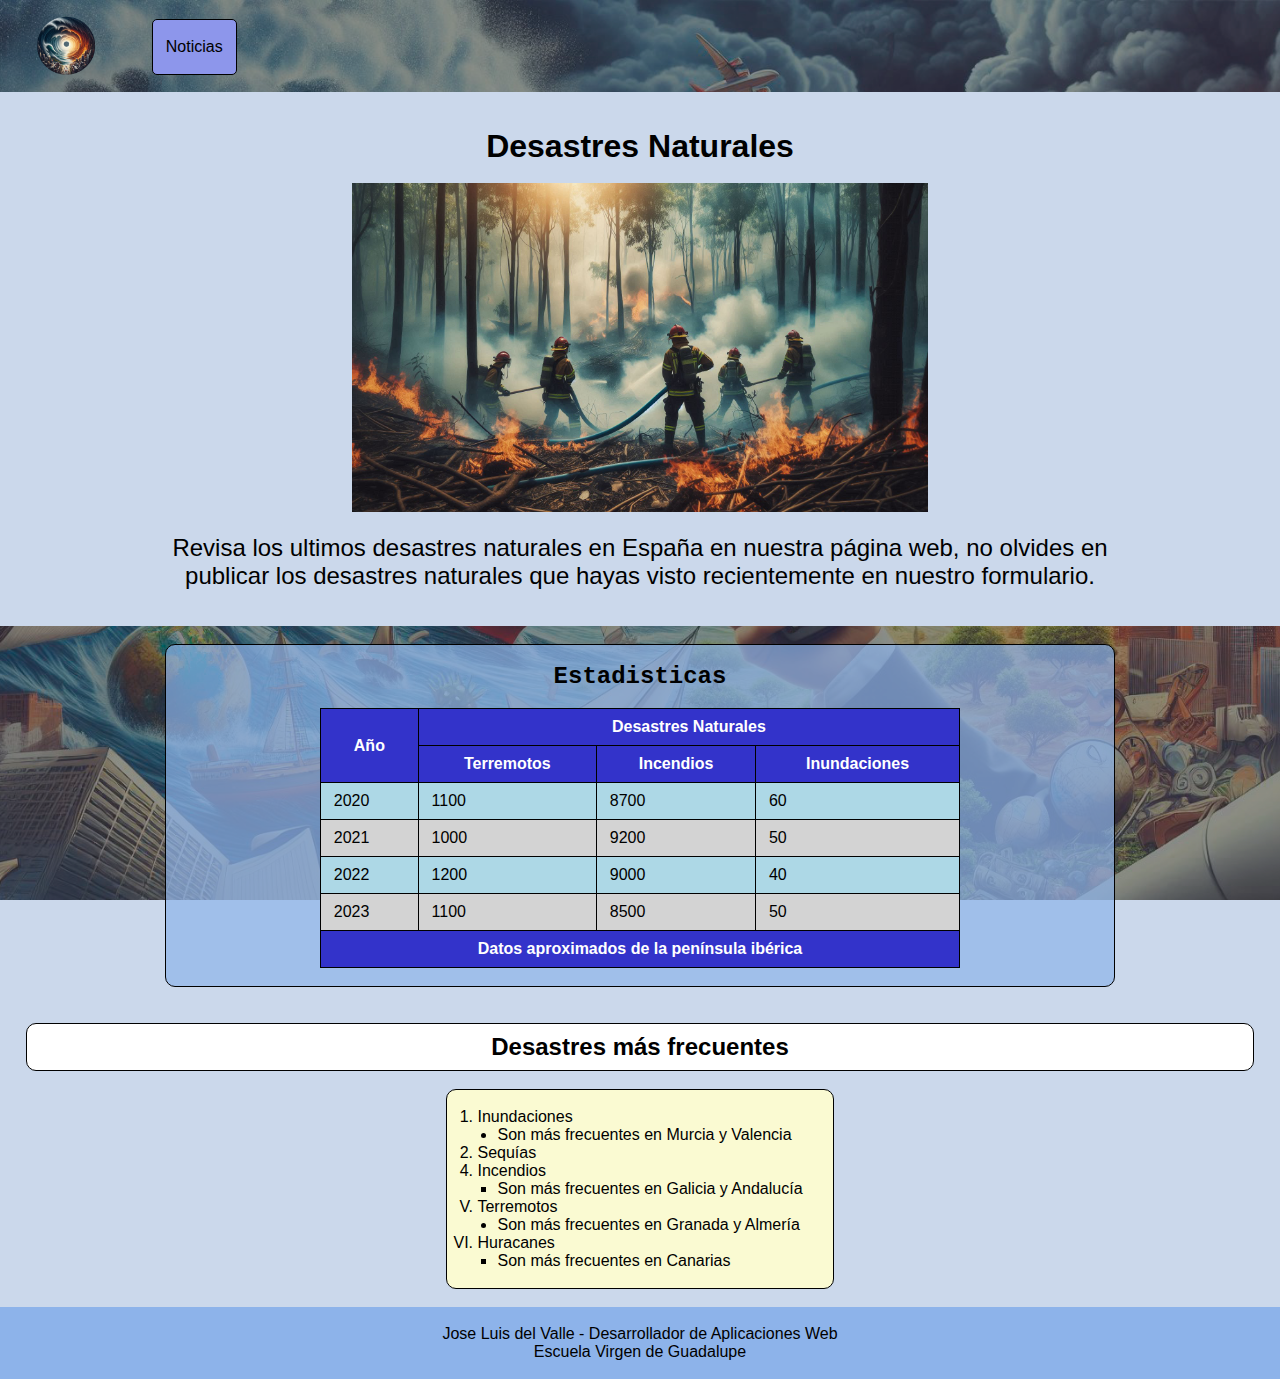
<file: ejerciciosIniciales/formularios/index.html>
<!DOCTYPE html>
<html lang=es>
    <head>
        <meta charset="utf-8" />
        <meta name="viewport" content="width=device-width, initial-scale=1" />
        <meta name="author" content="Jose Luis del Valle" />
        <title>Desastres Naturales - Jose Luis del Valle</title>

        <!-- CSS -->
        <link rel="stylesheet" href="css/style.css" />
    </head>
    <body>
        <header class="imagenFixed">
            <nav>
                <ul class="menuNavUl">
                    <li><a href=#><img src="img/logo.png" alt="Logo" /></a></li>
                    <li><a class="botonNav" href="formulario.html">Noticias</a></li>
                </ul>
            </nav>
        </header>
        <main>
            <!-- ---------- Sección de Título ---------- -->
            <section id="seccionTitulo">
                <h1>Desastres Naturales</h1>
                <div>
                    <img src="img/incendio.jpeg" alt="FOTO">
                    <p>
                        Revisa los ultimos desastres naturales en España en nuestra página web, no olvides en publicar los desastres naturales que hayas visto recientemente en nuestro formulario.
                    </p>
                </div>
                <div class="limpiar"></div>
            </section>
            <!-- ---------- Sección de Tabla ---------- -->
            <section id="seccionTabla" class="imagenFixed">
                <div>
                    <h2>Estadisticas</h2>
                    <table id="tablaEstadisticas">
                        <thead>
                            <tr>
                                <th rowspan="2">Año</th>
                                <th colspan="3">Desastres Naturales</th>
                            </tr>
                            <tr>
                                <th>Terremotos</th>
                                <th>Incendios</th>
                                <th>Inundaciones</th>
                            </tr>
                        </thead>
                        <tbody>
                            <tr>
                                <td>2020</td>
                                <td>1100</td>
                                <td>8700</td>
                                <td>60</td>
                            </tr>
                            <tr>
                                <td>2021</td>
                                <td>1000</td>
                                <td>9200</td>
                                <td>50</td>
                            </tr>
                            <tr>
                                <td>2022</td>
                                <td>1200</td>
                                <td>9000</td>
                                <td>40</td>
                            </tr>
                            <tr>
                                <td>2023</td>
                                <td>1100</td>
                                <td>8500</td>
                                <td>50</td>
                            </tr>
                        </tbody>
                        <tfoot>
                            <tr>
                                <th colspan="4">Datos aproximados de la península ibérica</th>
                            </tr>
                        </tfoot>
                    </table>
                </div>
            </section>
            <!-- ---------- Sección de Lista ---------- -->
            <section id="seccionMasFrecuentes">
                <h2>Desastres más frecuentes</h2>
                <ol>
                    <li>
                        Inundaciones
                        <ul>
                            <li class="circulo">
                                Son más frecuentes en Murcia y Valencia
                            </li>
                        </ul>
                    </li>
                    <li>
                        Sequías
                    </li>
                    <li value="4">
                        Incendios
                        <ul>
                            <li class="cuadrado">
                                Son más frecuentes en Galicia y Andalucía
                            </li>
                        </ul>
                    </li>
                    <li class="romano">
                        Terremotos
                        <ul>
                            <li class="circulo">
                                Son más frecuentes en Granada y Almería
                            </li>
                        </ul>
                    </li>
                    <li class="romano">
                        Huracanes
                        <ul>
                            <li class="cuadrado">
                                Son más frecuentes en Canarias
                            </li>
                        </ul>
                    </li>
                </ol>
            </section>
        </main>
        <footer>
            <p>Jose Luis del Valle - Desarrollador de Aplicaciones Web</p>
            <p>Escuela Virgen de Guadalupe</p>
        </footer>
    </body>
</html>
</file>
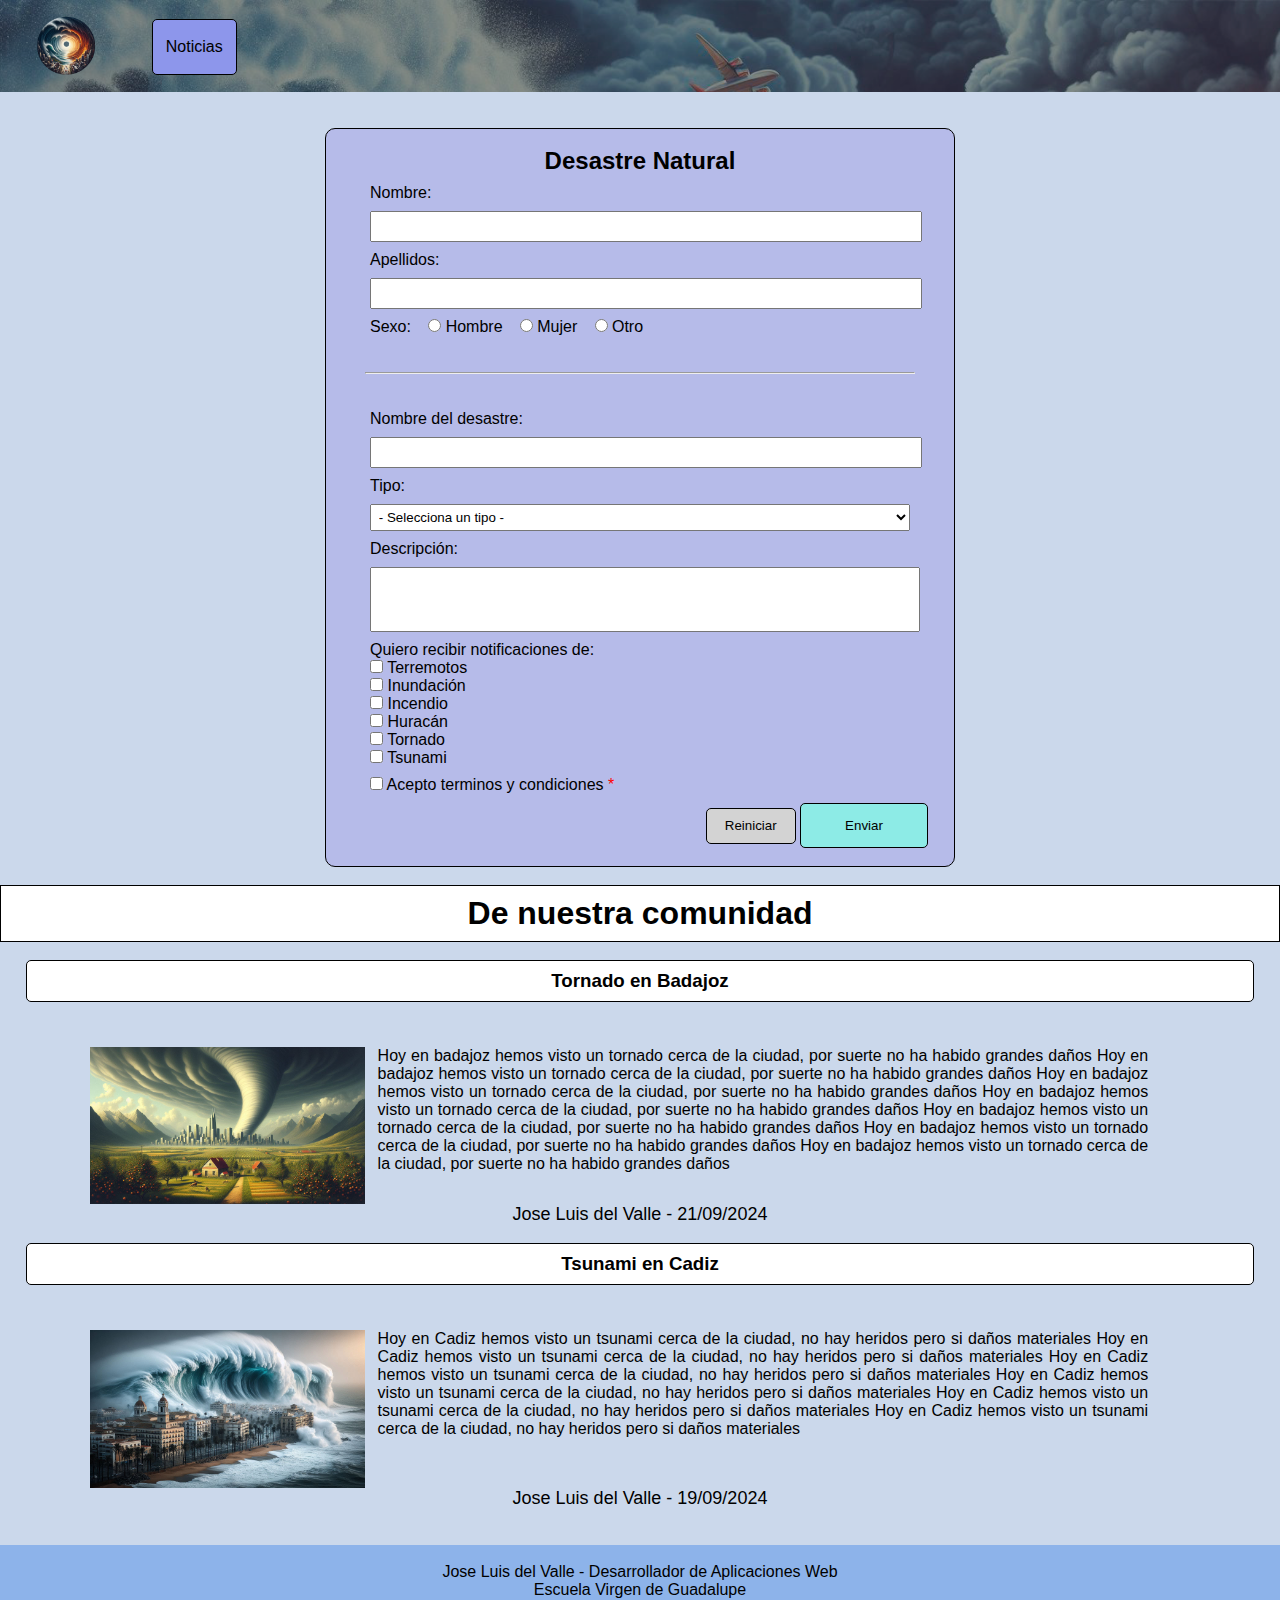
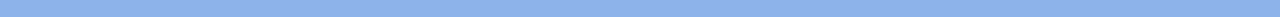
<file: ejerciciosIniciales/formularios/formulario.html>
<!DOCTYPE html>
<html lang=es>
    <head>
        <meta charset="utf-8" />
        <meta name="viewport" content="width=device-width, initial-scale=1" />
        <meta name="author" content="Jose Luis del Valle" />
        <title>Desastres Naturales - Jose Luis del Valle</title>

        <!-- CSS -->
        <link rel="stylesheet" href="css/style.css" />
    </head>
    <body>
        <header class="imagenFixed">
            <nav>
                <ul class="menuNavUl">
                    <li><a href=index.html><img src="img/logo.png" alt="Logo" /></a></li>
                    <li><a class="botonNav" href="formulario.html">Noticias</a></li>
                </ul>
            </nav>
        </header>
        <main>
            <!-- ---------- Sección de FORMULARIO ---------- -->
            <section id="seccionFormulario">
                <form id="formulario" action="recoger.php" method="GET">
                    <h2>Desastre Natural</h2>
                    <div class="apartadosFormulario">
                        <div>
                            <label for="nombre">Nombre:</label>
                            <input type="text" id="nombre" name="nombre" />
                        </div>
                        <div>
                            <label for="apellidos">Apellidos:</label>
                            <input type="text" id="apellidos" name="apellidos" />
                        </div>
                        <div>
                            <label for="sexoHombre">Sexo:</label>
                            <input type="radio" id="sexoHombre" name="sexo" value="hombre" />
                            <label for="sexoHombre">Hombre</label>
                            <input type="radio" id="sexoMujer" name="sexo" value="mujer" />
                            <label for="sexoMujer">Mujer</label>
                            <input type="radio" id="sexoOtro" name="sexo" value="otro" />
                            <label for="sexoOtro">Otro</label>
                        </div>
                    </div>
                    <hr/>
                    <div class="apartadosFormulario">
                        <div>
                            <label for="nomDesastre">Nombre del desastre:</label>
                            <input type="text" id="nomDesastre" name="nomDesastre" />
                        </div>
                        <div>
                            <label for="tipo">Tipo:</label>
                            <select id="tipo" name="tipo">
                                <option selected disabled>- Selecciona un tipo -</option>
                                <option value="terremoto">Terremoto</option>
                                <option value="inundacion">Inundación</option>
                                <option value="incendio">Incendio</option>
                                <option value="huracan">Huracán</option>
                                <option value="tornado">Tornado</option>
                                <option value="tsunami">Tsunami</option>
                            </select>
                        </div>
                        <div>
                            <label for="descripcion">Descripción:</label>
                            <textarea id="descripcion" name="descripcion"></textarea>
                        </div>
                    </div>
                    <div class="apartadosFormulario">
                        <div>
                            <p>Quiero recibir notificaciones de:</p>
                            <div>
                                <input type="checkbox" id="terremoto" name="notificaciones[]" value="terremoto" />
                                <label for="terremoto">Terremotos</label>
                            </div>
                            <div>
                                <input type="checkbox" id="inundacion" name="notificaciones[]" value="inundacion" />
                                <label for="inundacion">Inundación</label>
                            </div>
                            <div>
                                <input type="checkbox" id="incendio" name="notificaciones[]" value="incendio" />
                                <label for="incendio">Incendio</label>
                            </div>
                            <div>
                                <input type="checkbox" id="huracan" name="notificaciones[]" value="huracan" />
                                <label for="huracan">Huracán</label>
                            </div>
                            <div>
                                <input type="checkbox" id="tornado" name="notificaciones[]" value="tornado" />
                                <label for="tornado">Tornado</label>
                            </div>
                            <div>
                                <input type="checkbox" id="tsunami" name="notificaciones[]" value="tsunami" />
                                <label for="tsunami">Tsunami</label>
                            </div>
                        </div>
                        <div>
                            <input type="checkbox" id="terminos" name="terminos" />
                            <label for="terminos">Acepto terminos y condiciones <span id="obligatorio">*</span></label>
                        </div>
                    </div>
                    <div id="botonesFormulario">
                        <button>Reiniciar</button>
                        <input type="submit" value="Enviar" />
                    </div>
                </form>
            </section>
            <!-- ---------- FIN de Seccion FORMULARIO ---------- -->
            <!-- ---------- Seccion de Comunidad y Noticias ---------- -->
            <section id="seccionComunidad">
                <h2>De nuestra comunidad</h2>
                <article>
                    <h3>Tornado en Badajoz</h3>
                    <div class="imagenTexto">
                        <img src="img/tornado.jpeg" alt="FOTO" />
                        <p>
                            Hoy en badajoz hemos visto un tornado cerca de la ciudad, por suerte no ha habido grandes daños
                            Hoy en badajoz hemos visto un tornado cerca de la ciudad, por suerte no ha habido grandes daños
                            Hoy en badajoz hemos visto un tornado cerca de la ciudad, por suerte no ha habido grandes daños
                            Hoy en badajoz hemos visto un tornado cerca de la ciudad, por suerte no ha habido grandes daños
                            Hoy en badajoz hemos visto un tornado cerca de la ciudad, por suerte no ha habido grandes daños
                            Hoy en badajoz hemos visto un tornado cerca de la ciudad, por suerte no ha habido grandes daños
                            Hoy en badajoz hemos visto un tornado cerca de la ciudad, por suerte no ha habido grandes daños
                        </p>
                    </div>
                    <p>
                        Jose Luis del Valle - 21/09/2024
                    </p>
                </article>
                <article>
                    <h3>Tsunami en Cadiz</h3>
                    <div class="imagenTexto">
                        <img src="img/tsunami.jpeg" alt="FOTO" />
                        <p>
                            Hoy en Cadiz hemos visto un tsunami cerca de la ciudad, no hay heridos pero si daños materiales
                            Hoy en Cadiz hemos visto un tsunami cerca de la ciudad, no hay heridos pero si daños materiales
                            Hoy en Cadiz hemos visto un tsunami cerca de la ciudad, no hay heridos pero si daños materiales
                            Hoy en Cadiz hemos visto un tsunami cerca de la ciudad, no hay heridos pero si daños materiales
                            Hoy en Cadiz hemos visto un tsunami cerca de la ciudad, no hay heridos pero si daños materiales
                            Hoy en Cadiz hemos visto un tsunami cerca de la ciudad, no hay heridos pero si daños materiales
                        </p>
                    </div>
                    <p>
                        Jose Luis del Valle - 19/09/2024
                    </p>
                </article>
            </section>
        </main>
        <footer>
            <p>Jose Luis del Valle - Desarrollador de Aplicaciones Web</p>
            <p>Escuela Virgen de Guadalupe</p>
        </footer>
    </body>
</html>
</file>
<file: ejerciciosIniciales/formularios/css/style.css>
/* 
    Tambien se quita los margenes para las listas y se deforman
*/
* {
    margin: 0;
    padding: 0;
    font-family: Arial, Helvetica, sans-serif;
}

/* 
    Arreglo para las listas
*/
ul, ol {
    margin-left: 20px;
}

/* ----------------------------- HEADER GLOBAL ----------------------------- */

header {
    background-image: url("../img/Designer.png");
    padding: 10px;
    height: 8vh;
    /* imagenFixed clase en GLOBAL */
}

.menuNavUl > li {
    list-style-type: none;
}

.menuNavUl > li > a{
    float: left;
    margin-right: 50px;
}

.menuNavUl > li > a:hover {
    transform: scale(1.05);
    transition: 0.2s;
}

.botonNav {
    text-align: center;
    border: 1px solid black;
    background-color: #8D96EB;
    color: black;
    text-decoration: none;
    border-radius: 5px;
    padding: 2vh 1vw;
    margin: 1vh 0;
}

.botonNav:hover {
    background-color: #535baa;
    color: white;
}

.menuNavUl > li > a > img {
    width: 8vh;
}

.botonFormulario {
    width: 7vw;
    height: 6vh;
}

/* ----------------------------- GLOBAL ----------------------------- */

main {
    background-color: #CBD8EB;
    padding: 2vh 0;
}

.limpiar {
    clear: both;
}

.imagenFixed {
    background-repeat: no-repeat;
    background-size: cover;
    background-position: center;
    background-attachment: fixed;
}

.imagenTexto > img {
    width: 25%;
    display: block;
    float: left;
}

.imagenTexto > p {
    margin: 0 1vw;
    width: 70%;
    float: left;
    text-align: justify;
}

/* ----------------------------- FOOTER GLOBAL ----------------------------- */

footer {
    background-color: #8DB3EA;
    padding: 2vh 2vw;
    height: fit-content;
    text-align: center;
}

/* ---------------------------------------------------------- INDEX ---------------------------------------------------------- */

/* ----------------------------- TITULO ----------------------------- */

#seccionTitulo {
    padding: 2vh 10vw;
}

#seccionTitulo > h1 {
    text-align: center;
    font-size: xx-large;
    padding-bottom: 2vh;
}

#seccionTitulo > div {
    text-align: center;
}

#seccionTitulo > div > img {
    width: 45vw;
}

#seccionTitulo > div > p {
    font-size: x-large;
    padding: 2vh 0;
}

/* ----------------------------- ESTADISTICAS (tabla) ----------------------------- */

#seccionTabla {
    padding: 2vh 0;
    background-image: url("../img/Designer.png");
    /* imagenFixed clase en MAIN GLOBAL */
}

#seccionTabla > div {
    background-color: #8db4eab4;
    width: 70vw;
    margin: auto;
    border: 1px solid black;
    border-radius: 10px;
    padding: 2vh 2vw;
}

#seccionTabla > div > h2 {
    text-align: center;
    margin-bottom: 2vh;
    font-family: 'Courier New', Courier, monospace;
}

#tablaEstadisticas {
    border-collapse: collapse;
    margin: auto;
    width: 50vw;
}

#tablaEstadisticas td, #tablaEstadisticas th {
    border: 1px solid black;
    padding: 1vh 1vw;
}

#tablaEstadisticas th {
    background-color: rgb(51, 51, 202);
    color: white;
}

#tablaEstadisticas tr:nth-child(even) {
    background-color: lightgray;
}

#tablaEstadisticas tr:nth-child(odd) {
    background-color: lightblue;
}

#tablaEstadisticas tr:hover {
    background-color: rgb(44, 44, 133);
    color: white;
}

/* ----------------------------- MAS FRECUENTES (LISTA) ----------------------------- */

#seccionMasFrecuentes > h2 {
    margin: 2vh 2vw;
    text-align: center;
    background-color: white;
    border: 1px solid black;
    font-size: x-large;
    padding: 1vh 0;
    border-radius: 10px;
}

#seccionMasFrecuentes > ol {
    margin: 2vh 5vw;
    padding: 2vh 30px; /* pongo con px para que no se deforme al hacer zoom */
    border: 1px solid black;
    border-radius: 10px;
    background-color: lightgoldenrodyellow;
    width: fit-content;
    margin: auto;
}

.romano {
    list-style-type: upper-roman;
}

.circulo {
    list-style-type: disc;
}

.cuadrado {
    list-style-type: square;
}

/* ---------------------------------------------------------- PAGINA de FORMULARIO ---------------------------------------------------------- */

/* ----------------------------- FORMULARIO ----------------------------- */
#seccionFormulario {
    padding: 2vh 0;
}

#formulario {
    margin: auto;
    width: 45%;
    border: 1px solid black;
    border-radius: 10px;
    padding: 2vh 2vw;
    background-color: #b6bbe9;
}

#formulario > h2 {
    text-align: center;
}

#formulario input[type="text"], #formulario select, textarea {
    height: 3vh;
    margin: 1vh 0;
    padding: 0 .3vw;
    display: block;
    width: 100%;
}

#formulario textarea {
    padding: 1vh .3vw;
    resize: none;
    width: 100%;
    height: 5vh;
}

#formulario input[type="radio"] {
    margin-left: 1vw;
}

#formulario > hr{
    margin: 4vh 1vw;
}

.apartadosFormulario {
    margin: 0 2vh;
}

.apartadosFormulario > div {
    margin: 1vh 0;
}

#obligatorio {
    color: red;
}

#botonesFormulario {
    text-align: right;
}

#botonesFormulario input[type="submit"] {
    width: 10vw;
    height: 5vh;
    border-radius: 5px;
    background-color: #8DEBE6;
    cursor: pointer;
    border: 1px solid black;
}

#botonesFormulario button {
    width: 7vw;
    height: 4vh;
    border-radius: 5px;
    background-color: lightgray;
    border: 1px solid black;
    cursor: pointer;
}

/* ----------------------------- COMUNIDAD ----------------------------- */

#seccionComunidad > h2 {
    text-align: center;
    background-color: white;
    border: 1px solid black;
    font-size: xx-large;
    padding: 1vh 0;
}

#seccionComunidad > article {
    margin: 2vh 2vw;
}

#seccionComunidad > article > h3{
    background-color: white;
    border: 1px solid black;
    border-radius: 5px;
    padding: 1vh 0;
    text-align: center;
}

#seccionComunidad > article > div {
    margin: 5vh 5vw;
}

/* imagenTitulo en general */

#seccionComunidad > article > p {
    clear: both;
    text-align: center;
    font-size: large;
}
</file>
